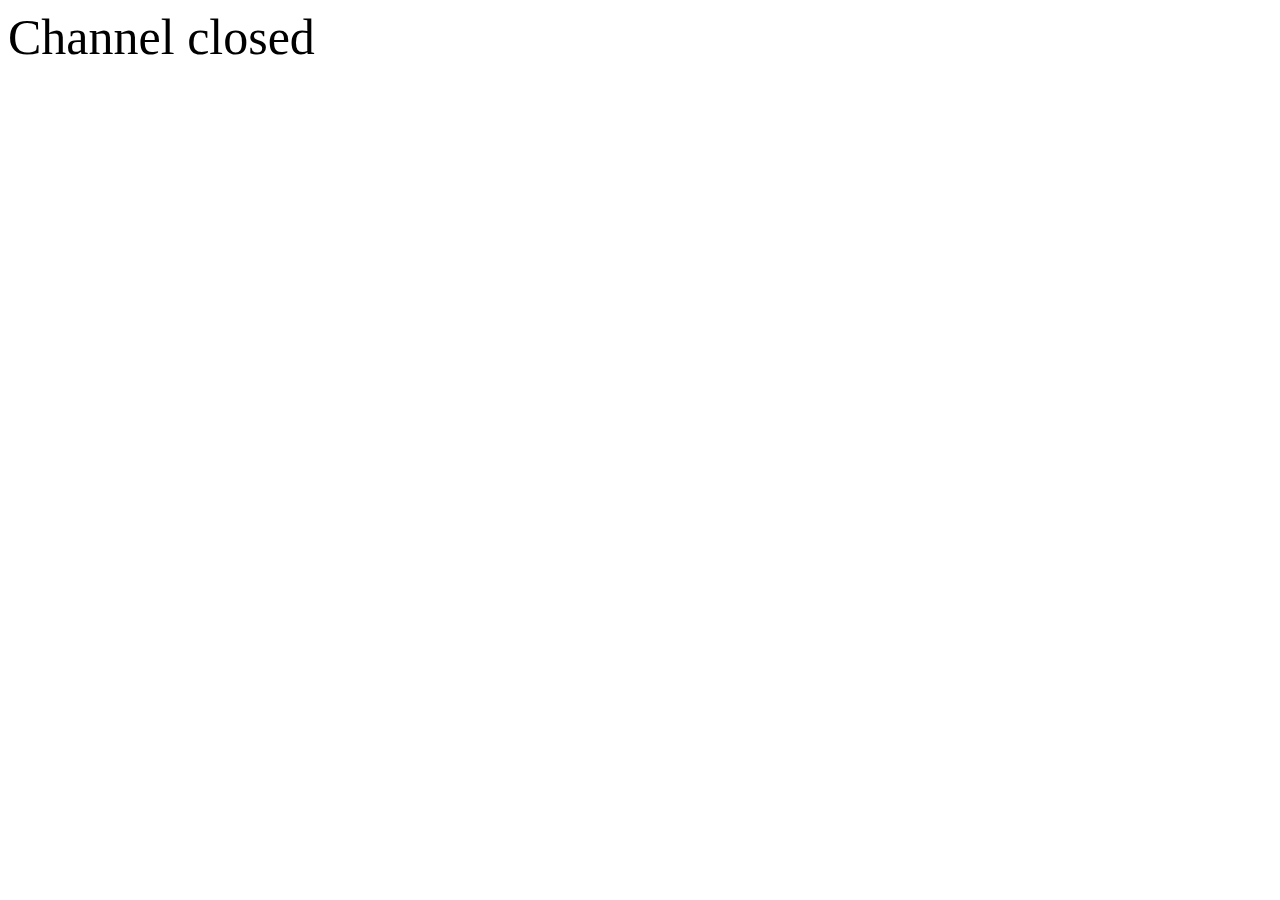
<file: issue01/index.html>
<!doctype html>
<html>
<head>
   <meta charset="utf-8">
   <title>Hydna example</title>
<script type="text/javascript"
            src="hydna.js"></script>
</head>
<body>
<div id='label' style='font-size: 50px'></div>
<script type="text/javascript">
     var channel = new HydnaChannel('issue01.hydna.net', 'rw');

     channel.onopen = function(event) {
       document.getElementById('label').innerHTML = 'Channel opened';
       console.log(event);
     };

     channel.onmessage = function(event) {
       console.log(event);
     };

     channel.onclose = function(event) {
       document.getElementById('label').innerHTML = 'Channel closed';
       console.log(event);
     };

     channel.onerror = function(event) {
       document.getElementById('label').innerHTML = 'Error occured';
       console.log(event);
     };
</script>
</body>
</html>
</file>
